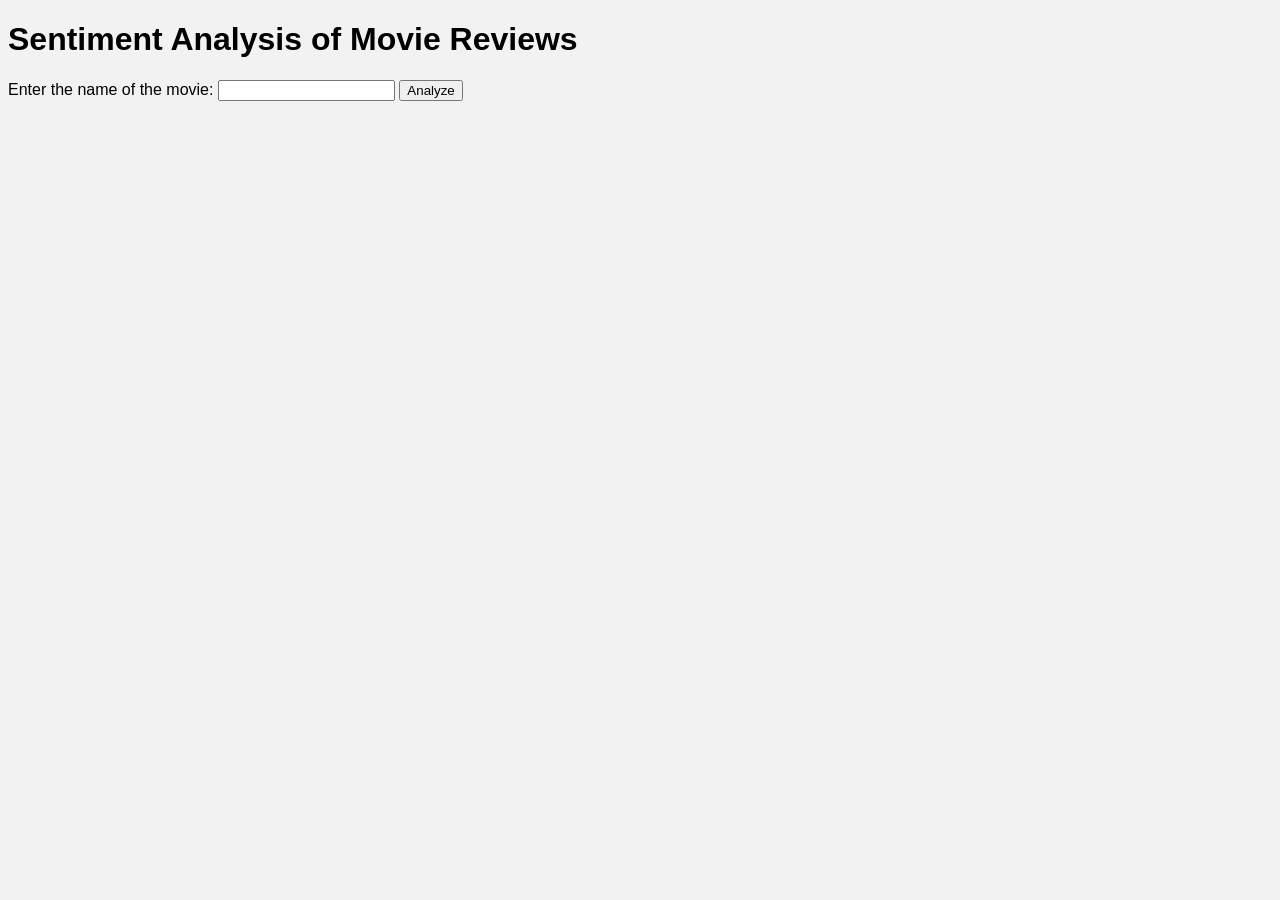
<file: templates/index.html>
<!DOCTYPE html>
<html>
<head>
    <title>Sentiment Analysis of Movie Reviews</title>
    <link rel="stylesheet" href="static/css/style.css">
</head>
<body>
    <div class="container">
        <h1>Sentiment Analysis of Movie Reviews</h1>
        <form method="POST" action="{{ url_for('sentiment_analysis') }}">
            <label for="movie_name">Enter the name of the movie:</label>
            <input type="text" name="movie_name" id="movie_name">
            <input type="submit" value="Analyze">
        </form>
    </div>
</body>
</html>
</file>
<file: templates/static/css/style.css>
/* Set the font family and background color for the body */
body {
    font-family: Arial, sans-serif;
    background-color: #f2f2f2;
  }
  
  /* Set the styles for the header */
  header {
    background-color: #333;
    color: white;
    padding: 20px;
  }
  
  /* Style the h1 tag inside the header */
  header h1 {
    margin: 0;
  }
  
  /* Set the styles for the main content area */
  main {
    margin: 20px;
    background-color: white;
    padding: 20px;
    box-shadow: 0px 0px 5px #999;
  }
  
  /* Style the h2 tag inside the main content area */
  main h2 {
    margin-top: 0;
  }
  
  /* Set the styles for the pie chart image */
  img {
    display: block;
    margin: auto;
  }
  
  /* Style the positive and negative summary sections */
  .summary {
    margin-top: 20px;
    padding: 10px;
    border: 1px solid #999;
  }
  
  /* Style the positive summary section */
  .positive {
    background-color: #e6ffe6;
    border-color: #33cc33;
  }
  
  /* Style the negative summary section */
  .negative {
    background-color: #ffe6e6;
    border-color: #ff3333;
  }
</file>
